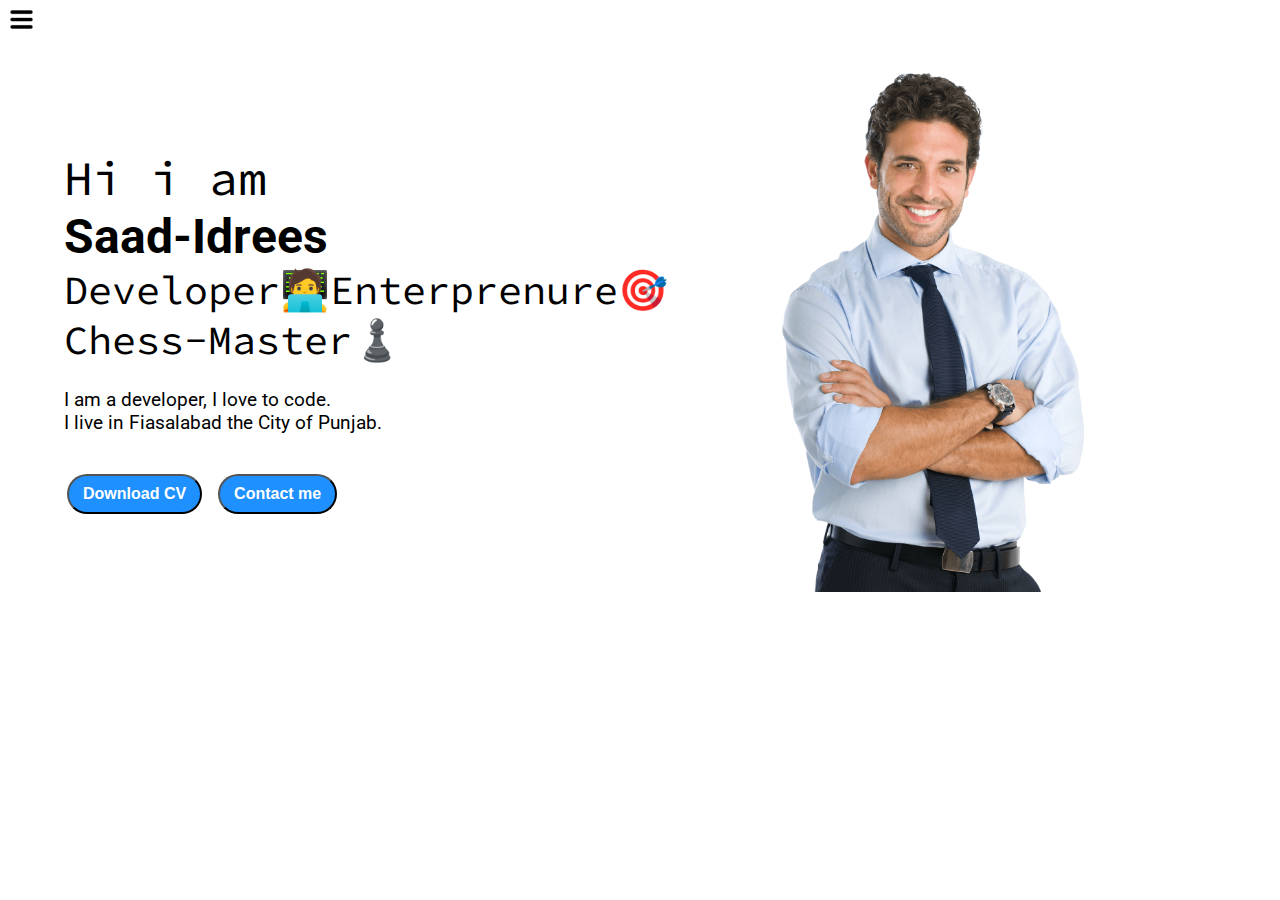
<file: index.html>
<!DOCTYPE html>
<html lang="en">

<head>
    <meta charset="UTF-8">
    <meta name="viewport" content="width=device-width, initial-scale=1.0">
    <title>Saad Idrees - Web developer</title>
    <link rel="stylesheet" href="style.css">
</head>

<body>
    <div class="container">


        <div class="sidebar sidebarGo">
            <nav>
                <ul>
                    <li><a href="/">Home</a></li>
                    <li><a href="/intro.html">My Intro</a></li>
                    <li><a href="/services.html">Services</a></li>
                    <li><a href="/blog.html">Blog</a></li>
                    <li><a href="/contact.html">Contact</a></li>
                </ul>
            </nav>
        </div>
        <div class="main">
            <div class="hamburger">
                <img class="ham" src="pngegg.png" alt="" width="23px">
                <img class="cross" src="3a8790e970d425f6832d8238a0f10900.png" alt="" width="23px">
            </div>
            <div class="infoContainer">
                <div class="devInfo">
                    <div class="hello"> Hi i am</div>
                    <div class="name">Saad-Idrees</div>
                    <div class="about">Developer🧑‍💻Enterprenure🎯Chess-Master♟️</div>
                    <div class="moreabout">I am a developer, I love to code. <br>I live in Fiasalabad the City of
                        Punjab.</div>
                    <div class="buttons">
                        <a href="/Hafiz Saad C.V.pdf.pdf" target="_blank">
                            <button class="btn">Download CV</button></a>
                        <a href="/contact.html"><button class="btn">Contact me</button></a>
                    </div>
                </div>
                <div class="devPic">
                    <img src="pngwing.com.png" alt="Saad Idrees">
                </div>
            </div>
        </div>
    </div>
    <script src="script.js"></script>
</body>

</html>
</file>
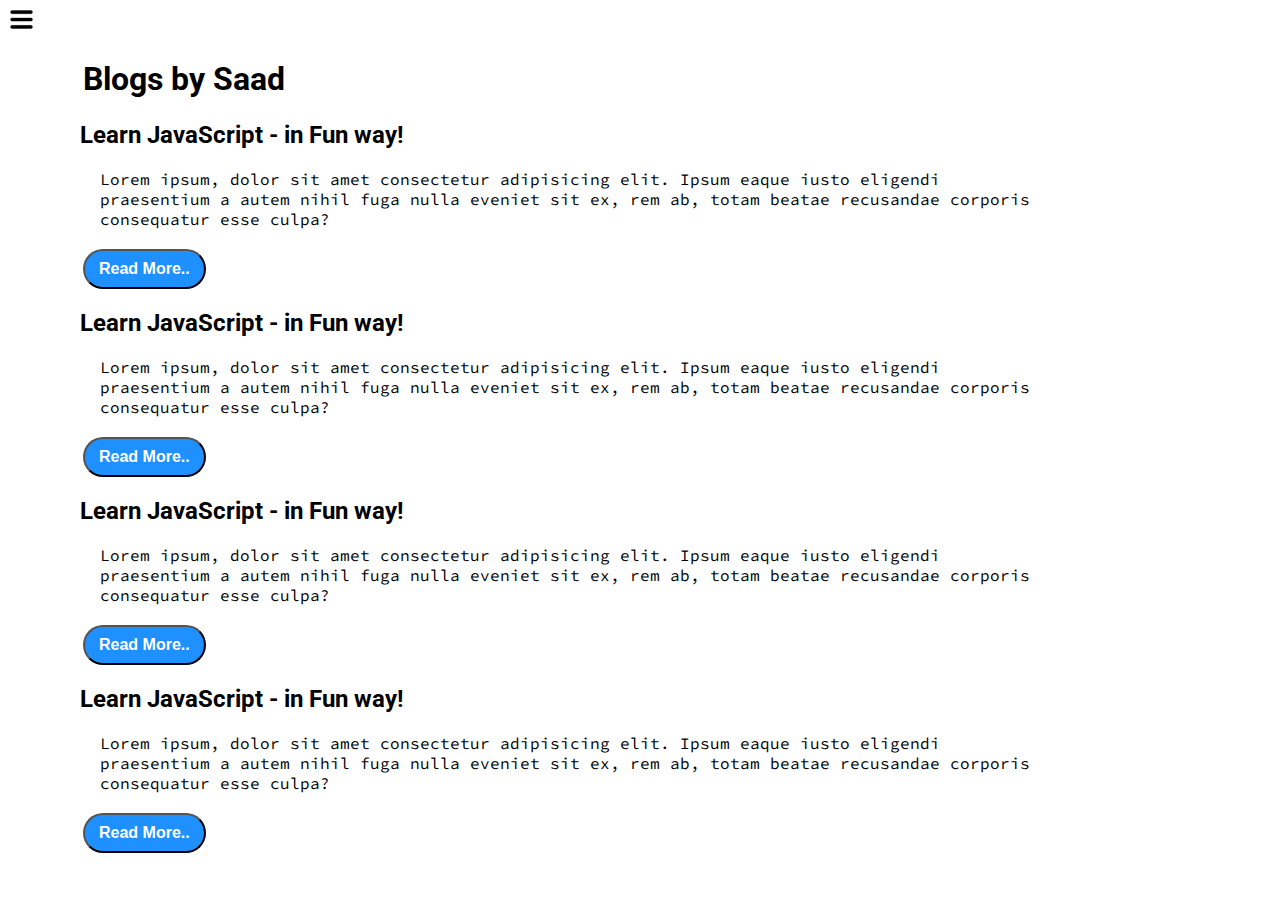
<file: blog.html>
<!DOCTYPE html>
<html lang="en">

<head>
    <meta charset="UTF-8">
    <meta name="viewport" content="width=device-width, initial-scale=1.0">
    <title>Saad Idrees - Web developer</title>
    <link rel="stylesheet" href="style.css">
</head>

<body>
    <div class="container">


        <div class="sidebar sidebarGo">
            <nav>
                <ul>
                    <li><a href="/index.html">Home</a></li>
                    <li><a href="/intro.html">My Intro</a></li>
                    <li><a href="/services.html">Services</a></li>
                    <li><a href="/blog.html">Blog</a></li>
                    <li><a href="/contact.html">Contact-me</a></li>
                </ul>
            </nav>
        </div>
        <div class="main">
            <div class="hamburger">
                <img class="ham" src="pngegg.png" alt="" width="23px">
                <img class="cross" src="3a8790e970d425f6832d8238a0f10900.png" alt="" width="23px">
            </div>
            <div class="blogContainer">
                <h1>Blogs by Saad</h1>
                <div class="blogItem">
                    <h2>Learn JavaScript - in Fun way!</h2>
                    <p>Lorem ipsum, dolor sit amet consectetur adipisicing elit. Ipsum eaque iusto eligendi praesentium
                        a autem nihil fuga nulla eveniet sit ex, rem ab, totam beatae recusandae corporis consequatur
                        esse culpa?</p>
                    <button class="btn btn-sm">
                        Read More..
                    </button>
                </div>
                <div class="blogItem">
                    <h2>Learn JavaScript - in Fun way!</h2>
                    <p>Lorem ipsum, dolor sit amet consectetur adipisicing elit. Ipsum eaque iusto eligendi praesentium
                        a autem nihil fuga nulla eveniet sit ex, rem ab, totam beatae recusandae corporis consequatur
                        esse culpa?</p><button class="btn btn-sm">
                        Read More..
                    </button>
                </div>
                <div class="blogItem">
                    <h2>Learn JavaScript - in Fun way!</h2>
                    <p>Lorem ipsum, dolor sit amet consectetur adipisicing elit. Ipsum eaque iusto eligendi praesentium
                        a autem nihil fuga nulla eveniet sit ex, rem ab, totam beatae recusandae corporis consequatur
                        esse culpa?</p><button class="btn btn-sm">
                        Read More..
                    </button>
                </div>
                <div class="blogItem">
                    <h2>Learn JavaScript - in Fun way!</h2>
                    <p>Lorem ipsum, dolor sit amet consectetur adipisicing elit. Ipsum eaque iusto eligendi praesentium
                        a autem nihil fuga nulla eveniet sit ex, rem ab, totam beatae recusandae corporis consequatur
                        esse culpa?</p><button class="btn btn-sm">
                        Read More..
                    </button>
                </div>

            </div>
        </div>
    </div>
    <script src="script.js"></script>
</body>

</html>
</file>
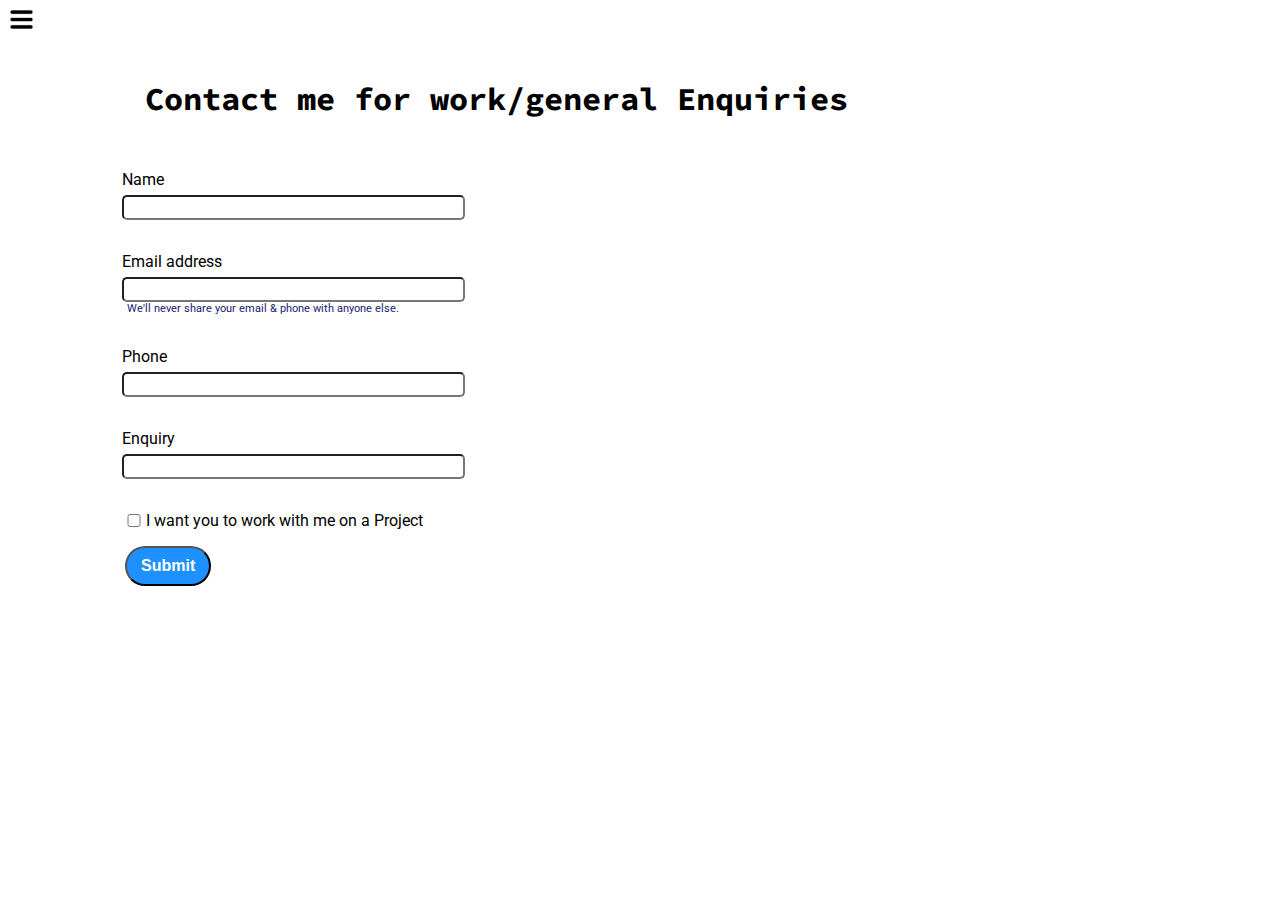
<file: contact.html>
<!DOCTYPE html>
<html lang="en">

<head>
  <meta charset="UTF-8">
  <meta name="viewport" content="width=device-width, initial-scale=1.0">
  <title>Saad Idrees - Web developer</title>
  <link rel="stylesheet" href="style.css">
</head>

<body>
  <div class="container">


    <div class="sidebar sidebarGo">
      <nav>
        <ul>
          <li><a href="/index.html">Home</a></li>
          <li><a href="/intro.html">My Intro</a></li>
          <li><a href="/services.html">Services</a></li>
          <li><a href="/blog.html">Blog</a></li>
          <li><a href="/contact.html">Contact-me</a></li>
        </ul>
      </nav>
    </div>
    <div class="main">
      <div class="hamburger">
        <img class="ham" src="pngegg.png" alt="" width="23px">
        <img class="cross" src="3a8790e970d425f6832d8238a0f10900.png" alt="" width="23px">
      </div>
      <div class="contactform">
        <h1>Contact me for work/general Enquiries</h1>
        <form>
          <div class="form-group">
            <label for="clientemail">Name</label>
            <input type="email" class="form-control" id="clientemail" aria-describedby="emailHelp">
          </div>
          <div class="form-group">
            <label for="clientemail">Email address</label>
            <input type="email" class="form-control" id="clientemail" aria-describedby="emailHelp">
            <small id="emailHelp" class="form-text text-muted">We'll never share your email & phone with anyone
              else.</small>
          </div>
          <div class="form-group">
            <label for="clientphone">Phone</label>
            <input type="phone" class="form-control" id="clientphone">
          </div>
          <div class="form-group">
            <label for="clientphone">Enquiry</label>
            <input type="phone" class="form-control" id="clientphone">
          </div>
          <div class="form-group" id="form-check">
            <input type="checkbox" class="form-check-input" id="isclient">
            <label class="form-check-label" for="isclient">I want you to work with me on a Project</label>
          </div>
          <button type="submit" class="btn btn-primary">Submit</button>
        </form>
      </div>
    </div>
  </div>
  <script src="script.js"></script>
</body>

</html>
</file>
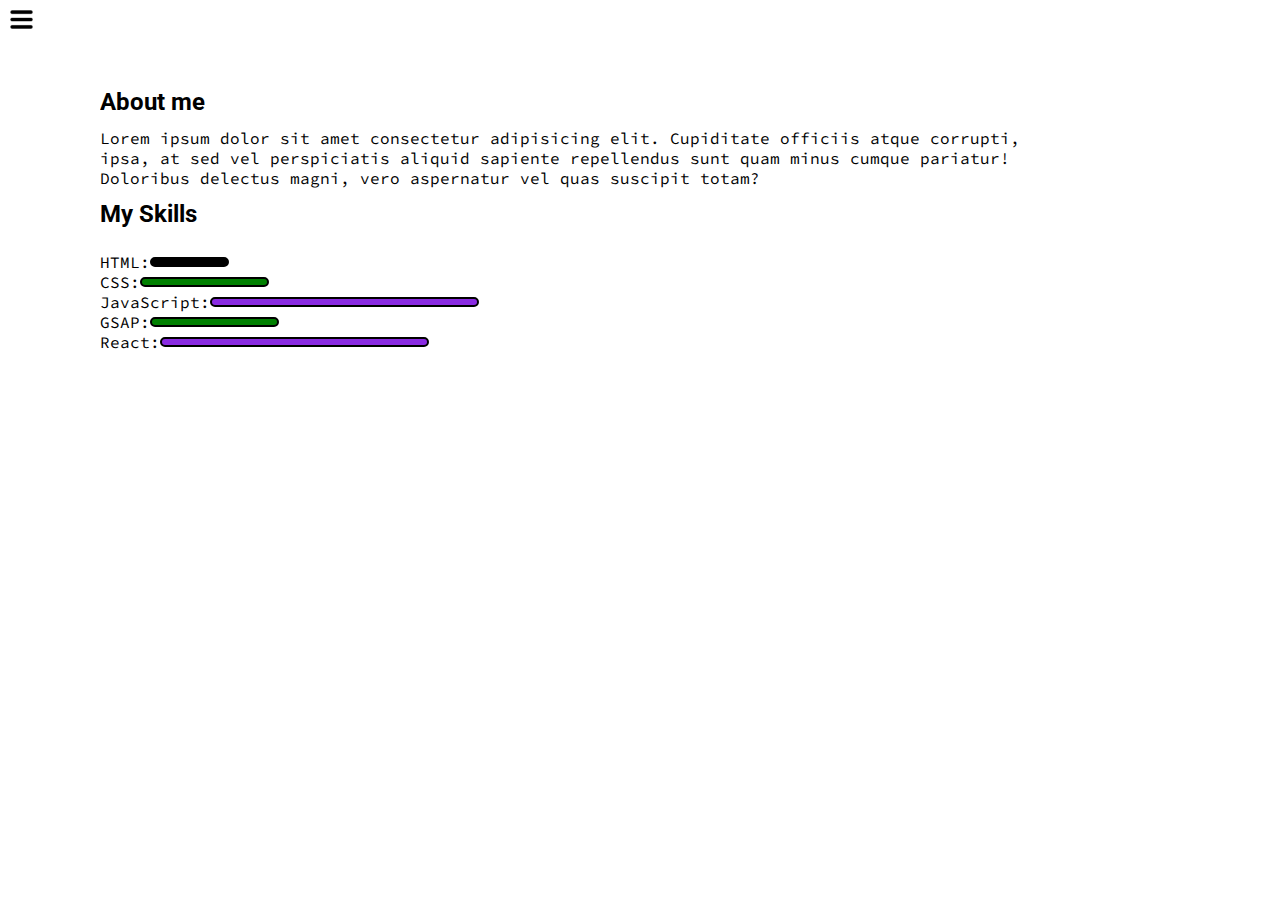
<file: intro.html>
<!DOCTYPE html>
<html lang="en">

<head>
    <meta charset="UTF-8">
    <meta name="viewport" content="width=device-width, initial-scale=1.0">
    <title>Saad Idrees - Web developer</title>
    <link rel="stylesheet" href="style.css">
</head>

<body>
    <div class="container">


        <div class="sidebar sidebarGo">
            <nav>
                <ul>
                    <li><a href="/index.html">Home</a></li>
                    <li><a href="/intro.html">My Intro</a></li>
                    <li><a href="/services.html">Services</a></li>
                    <li><a href="/blog.html">Blog</a></li>
                    <li><a href="/contact.html">Contact-me</a></li>
                </ul>
            </nav>
        </div>
        <div class="main">
            <div class="hamburger">
                <img class="ham" src="pngegg.png" alt="" width="23px">
                <img class="cross" src="3a8790e970d425f6832d8238a0f10900.png" alt="" width="23px">
            </div>
            <div class="intro">


                <h2>About me</h2>
                <p>Lorem ipsum dolor sit amet consectetur adipisicing elit. Cupiditate officiis atque corrupti, ipsa, at
                    sed vel perspiciatis aliquid sapiente repellendus sunt quam minus cumque pariatur! Doloribus
                    delectus magni, vero aspernatur vel quas suscipit totam?</p>
                <h2>My Skills</h2>
                <div class="skillContainer">
                    <div class="skillItem">HTML:<div class="skill t5"></div>
                    </div>
                    <div class="skillItem">CSS:<div class="skill fifty"></div>
                    </div>
                    <div class="skillItem">JavaScript:<div class="skill hundred"></div>
                    </div>
                    <div class="skillItem">GSAP:<div class="skill fifty"></div>
                    </div>
                    <div class="skillItem">React:<div class="skill hundred"></div>
                    </div>
                </div>
            </div>
        </div>
    </div>
    <script src="script.js"></script>
</body>

</html>
</file>
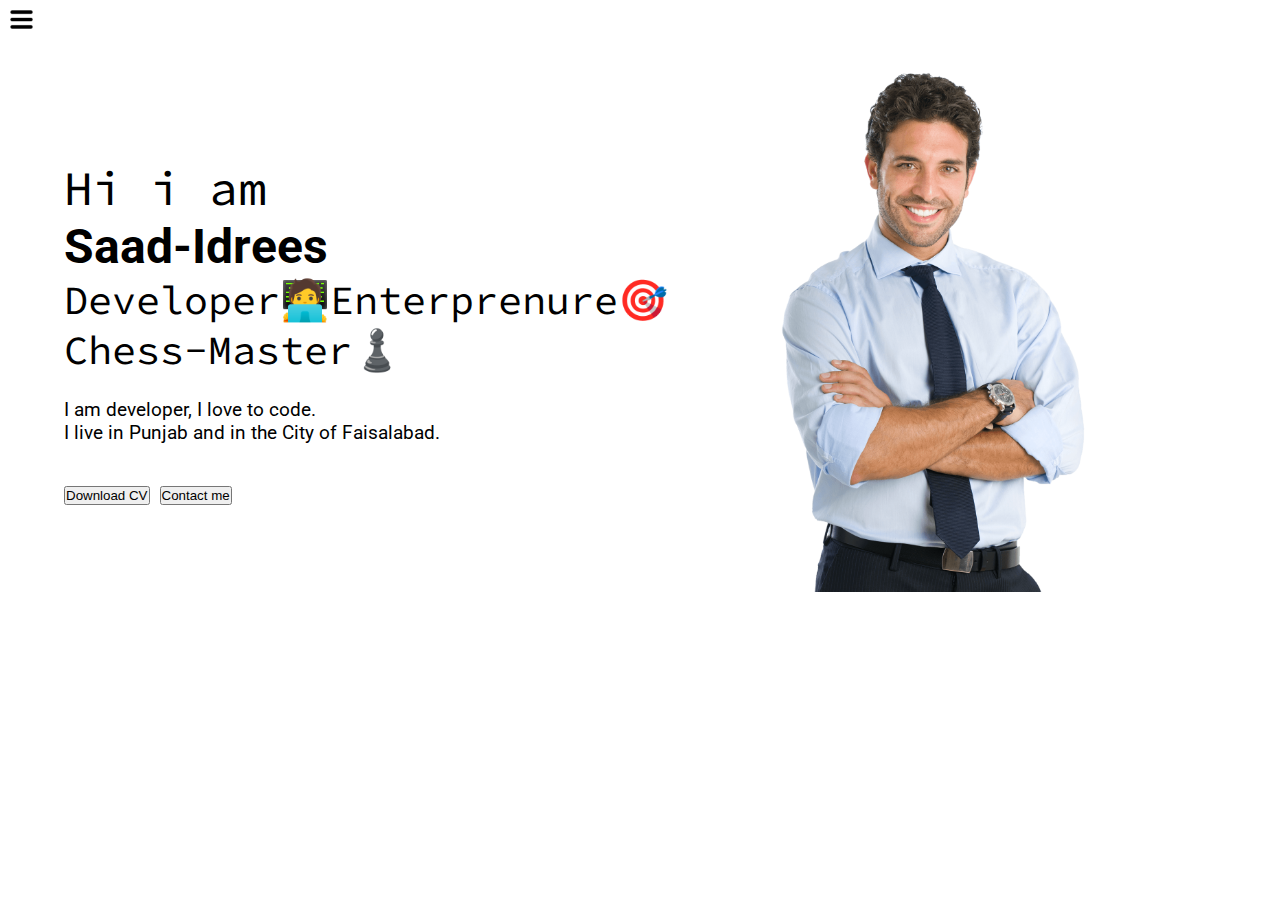
<file: services.html>
<!DOCTYPE html>
<html lang="en">

<head>
    <meta charset="UTF-8">
    <meta name="viewport" content="width=device-width, initial-scale=1.0">
    <title>Saad Idrees - Web developer</title>
    <link rel="stylesheet" href="style.css">
</head>

<body>
    <div class="container">


        <div class="sidebar sidebarGo">
            <nav>
                <ul>
                    <li><a href="/index.html">Home</a></li>
                    <li><a href="/intro.html">My Intro</a></li>
                    <li><a href="/services.html">Services</a></li>
                    <li><a href="/blog.html">Blog</a></li>
                    <li><a href="/contact.html">Contact-me</a></li>
                </ul>
            </nav>
        </div>
        <div class="main">
            <div class="hamburger">
                <img class="ham" src="pngegg.png" alt="" width="23px">
                <img class="cross" src="3a8790e970d425f6832d8238a0f10900.png" alt="" width="23px">
            </div>
            <div class="infoContainer">
                <div class="devInfo">
                    <div class="hello"> Hi i am</div>
                    <div class="name">Saad-Idrees</div>
                    <div class="about">Developer🧑‍💻Enterprenure🎯Chess-Master♟️</div>
                    <div class="moreabout">I am developer, I love to code. <br> I live in Punjab and in the City of
                        Faisalabad.</div>
                    <div class="buttons">
                        <button>Download CV</button>
                        <button>Contact me</button>
                    </div>
                </div>
                <div class="devPic">
                    <img src="pngwing.com.png" alt="Saad Idrees">
                </div>
            </div>
        </div>
    </div>
    <script src="script.js"></script>
</body>

</html>
</file>
<file: style.css>
@import url('https://fonts.googleapis.com/css2?family=Baloo+Bhai+2:wght@400..800&family=Potta+One&family=Roboto:ital,wght@0,100..900;1,100..900&family=Source+Code+Pro:ital,wght@0,200..900;1,200..900&family=Ubuntu:ital,wght@0,300;0,400;0,500;0,700;1,300;1,400;1,500;1,700&family=Varela+Round&display=swap');

* {
    margin: 0;
    padding: 0;
}

.sidebar {
    background-color: rgb(172, 165, 165);
    position: absolute;
    font-family: "Roboto", sans-serif;
    height: 100vh;
    transition: transform 0.3s ease-in;
}

.sidebar nav {
    padding: 42px;
}

.sidebar nav li {
    list-style: none;
    font-size: 20px;
    padding: 30px 0;
    cursor: pointer;
}

.sidebar nav li a {
    text-decoration: none;
    color: black;
}

.main {
    /* background-color: yellow; */
    width: 90vw;
}

.container {
    display: flex;
}

.infoContainer {
    /* background-color: re d; */
    width: 80vw;
    margin: 70px auto;
    height: 58vh;
    display: flex;
    justify-content: space-around;
}

.devInfo {
    display: flex;
    justify-content: center;
    flex-direction: column;
    font-family: "Source Code Pro", monospace;
}

.hello {
    font-size: 3em;
}

.name {
    font-size: 3em;
    font-weight: bold;
    font-family: "Roboto", sans-serif;
}

.about {
    font-size: 2.5em;
}

.buttons {
    margin-top: 2.5em;
}

.btn {
    cursor: pointer;
    padding: 9px 14px;
    color: white;
    background-color: dodgerblue;
    font-weight: bold;
    font-size: 1em;
    border-radius: 22px;
    margin: 0 3px;
    transition: ease-in-out;
}

.btn:hover {

    color: dodgerblue;
    background-color: white;

}

.moreabout {
    font-size: 19px;
    font-family: "Roboto", sans-serif;
    margin-top: 23px;
}

.devPic img {
    height: 58vh;
}

.contactform {
    padding: 0 34px;
    padding-top: 44px;
    font-family: "Roboto", sans-serif;
    margin: 0 88px;
}

.contactform h1 {
    font-family: "Source Code Pro", monospace;
    padding: 12px 0;
}

.contactform form div {
    padding: 16px 0;
    display: flex;
    flex-direction: column;
}

.contactform form div input {
    width: 26vw;
    border-radius: 5px;
    margin: 6px 0 0 0;
    padding: 3px;
}

#emailHelp {
    font-size: 11px;
    color: midnightblue;
    margin: 0 5px;
    margin-top: 3px 0 0 0;
}

#form-check {
    flex-direction: row;
}

#form-check input {
    width: 24px;
    margin: 3px 0;
}

.blogItem {
    margin: 20px;
    font-family: "Roboto", sans-serif;
}

.blogContainer {
    margin: 60px;
}

h1 {
    margin: 23px;
    font-family: "Roboto", sans-serif;
}

p {
    margin: 20px;
    font-family: "Source Code Pro", monospace;
}

.intro {
    margin: 88px;
}

.intro h2 {
    font-family: "Roboto", sans-serif;
    margin: 12px 12px;
}

.intro p {
    font-family: "Source Code Pro", monospace;
    margin: 12px;
}

.skillContainer {
    padding: 12px;
}

.skillItem {
    display: flex;
    align-items: center;
    font-family: "Source Code Pro", monospace;
}

.skill {
    width: 265px;
    height: 6px;
    background-color: red;
    border: 2px solid black;
    border-radius: 5px;
}

.hundred {
    width: 265px;
    background-color: blueviolet;
}

.fifty {
    width: 125px;
    background-color: green;
}

.t5 {
    width: 75px;
    background-color: black;
}

.sidebarGo {
    transform: translate(-443px, 0px);
    position: absolute;
}

.hamburger {
    position: absolute;
    cursor: pointer;
    top: 10px;
    left: 10px;
}

.cross {
    margin-left: 120px;
}

@media (max-width: 1200px) {

    .devPic {
        display: none;
    }

    .intro,
    .blogContainer,
    .contactform {
        margin: 8px;
    }

}
</file>
